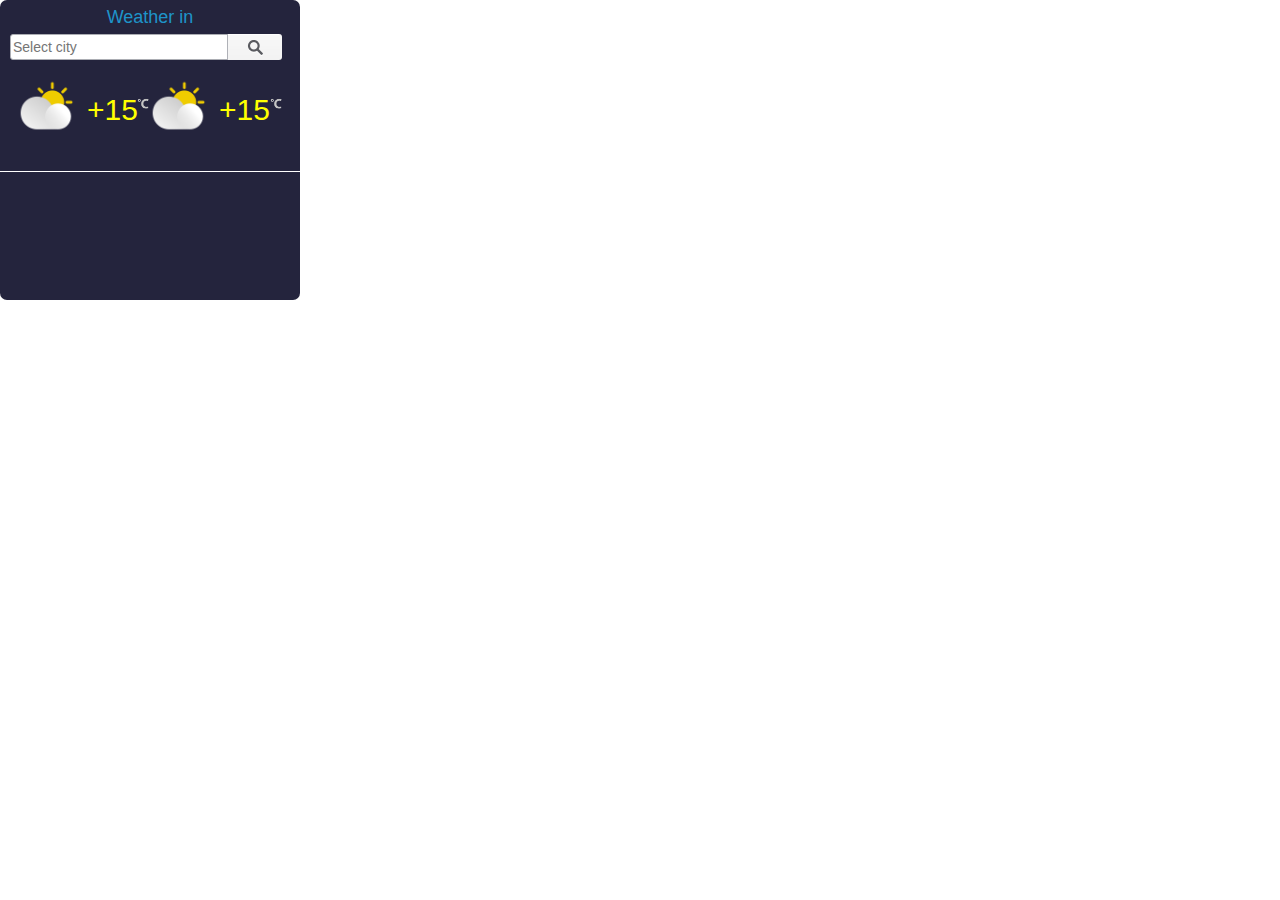
<file: index.html>
<!doctype html>
<html>
 <head>
    <title>Weather Aggregator</title>
    <script src="scripts/jquery-1.11.2.min.js" type="text/javascript"></script>
     <script type="text/javascript" src="https://www.google.com/jsapi"></script>
     <script src="scripts/content.js" type="text/javascript"></script>
     <link href="style.css" rel="stylesheet" type="text/css"/>
    <meta charset="utf-8">
</head>
<body>

<div class="popup">

   <div class="city">
    <span>Weather in <label></label></span>
    <br />
     <input type="text" class="town" placeholder="Select city"/>
     <button id="show">Show</button>
   </div>


  <div class="center" style="display: none;"> 
   <div class="day_icon">
     <img id = "img0" class="" src="images/icons/weather_32.png" Title = "weather">
   </div>

   <div class="temp temp0">
      <span>+15</span>
   </div>
   <div class="cell"><img class="" src="images/icons/weather_42.png" Title = "weather"></div>
  </div> 

  <div class="center_all" style="display: block;"> 
   <div class="day_icon_first">
     <img id = "img1" class="" src="images/icons/weather_32.png" Title = "weather">
   </div>

   <div class="temp temp1">
      <span>+15</span>
   </div>
   <div class="cell_first"><img class="" src="images/icons/weather_42.png" Title = "weather"></div>
   
   <div class="day_icon_second">
     <img id = "img2" class="" src="images/icons/weather_32.png" Title = "weather">
   </div>

   <div class="temp temp2">
      <span>+15</span>
   </div>
   <div class="cell_second"><img  class="" src="images/icons/weather_42.png" Title = "weather"></div>

  </div> 
    
   <div class="clear-both"></div>

   <div class="footer">

       <div id="grafic" style="width: 280px; height: 100px;"></div>
   </div>
</div>

  </body>
</html>
</file>
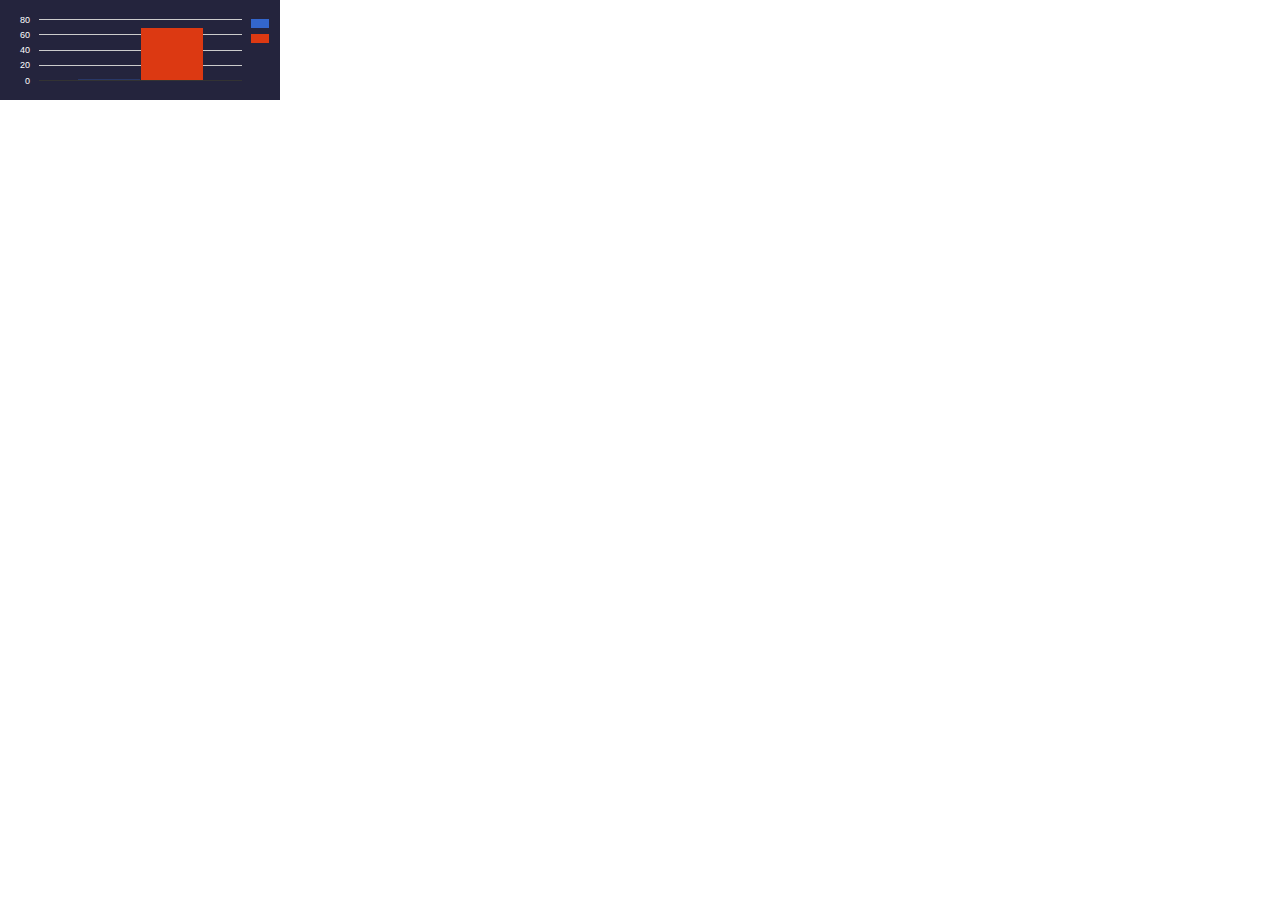
<file: chart.html>
<!doctype html>
<html>
<head><title></title>
	    <script src="scripts/jquery-1.11.2.min.js" type="text/javascript"></script>
	    <script src="scripts/content.js" type="text/javascript"></script>
        <script type="text/javascript" src="https://www.google.com/jsapi"></script>

        <link href="style.css" rel="stylesheet" type="text/css"/>
	    <meta charset="utf-8">
</head>
<body>
<script>
   google.load("visualization", "1", {packages:["corechart"]});
   google.setOnLoadCallback(drawChart);
   function drawChart() {
    var data = google.visualization.arrayToDataTable([
     ['', '', ''],
     ['', 1.3, 100]
    ]);
    var options = {
     title: '',
     hAxis: {title: ''},
     vAxis: {title: ''}
    };
    var chart = new google.visualization.ColumnChart(document.getElementById('grafic'));
    chart.draw(data, options);
   }
  </script>
<div id="grafic" style="width: 280px; height: 100px;">
<div style="position: relative; width: 280px; height: 100px;" dir="ltr"><div style="position: absolute; left: 0px; top: 0px; width: 100%; height: 100%;" aria-label="Диаграмма."><svg width="280" height="100" style="overflow: hidden;" aria-label="Диаграмма."><defs id="defs"><clipPath id="_ABSTRACT_RENDERER_ID_0"><rect x="39" y="19" width="203" height="62"></rect></clipPath></defs><rect x="0" y="0" width="280" height="100" stroke="none" stroke-width="0" fill="#24243d"></rect><g><rect x="251" y="19" width="18" height="24" stroke="none" stroke-width="0" fill-opacity="0" fill="#ffffff"></rect><g><rect x="251" y="19" width="18" height="9" stroke="none" stroke-width="0" fill-opacity="0" fill="#ffffff"></rect><rect x="251" y="19" width="18" height="9" stroke="none" stroke-width="0" fill="#3366cc"></rect></g><g><rect x="251" y="34" width="18" height="9" stroke="none" stroke-width="0" fill-opacity="0" fill="#ffffff"></rect><rect x="251" y="34" width="18" height="9" stroke="none" stroke-width="0" fill="#dc3912"></rect></g></g><g><rect x="39" y="19" width="203" height="62" stroke="none" stroke-width="0" fill-opacity="0" fill="#ffffff"></rect><g clip-path="url(http://dev.test.com/onlyForward/#_ABSTRACT_RENDERER_ID_0)"><g><rect x="39" y="80" width="203" height="1" stroke="none" stroke-width="0" fill="#ffffff"></rect><rect x="39" y="65" width="203" height="1" stroke="none" stroke-width="0" fill="#cccccc"></rect><rect x="39" y="50" width="203" height="1" stroke="none" stroke-width="0" fill="#cccccc"></rect><rect x="39" y="34" width="203" height="1" stroke="none" stroke-width="0" fill="#cccccc"></rect><rect x="39" y="19" width="203" height="1" stroke="none" stroke-width="0" fill="#cccccc"></rect></g><g><rect x="78" y="79.70700000000001" width="62" height="0.7929999999999922" stroke="none" stroke-width="0" fill="#3366cc"></rect><rect x="141" y="28" width="62" height="52" stroke="none" stroke-width="0" fill="#dc3912"></rect></g><g><rect x="39" y="80" width="203" height="1" stroke="none" stroke-width="0" fill="#333333"></rect></g></g><g></g><g><g><text text-anchor="end" x="30" y="83.65" font-family="Arial" font-size="9" stroke="none" stroke-width="0" fill="#ffffff">0</text></g><g><text text-anchor="end" x="30" y="68.4" font-family="Arial" font-size="9" stroke="none" stroke-width="0" fill="#ffffff">20</text></g><g><text text-anchor="end" x="30" y="53.15" font-family="Arial" font-size="9" stroke="none" stroke-width="0" fill="#ffffff">40</text></g><g><text text-anchor="end" x="30" y="37.9" font-family="Arial" font-size="9" stroke="none" stroke-width="0" fill="#ffffff">60</text></g><g><text text-anchor="end" x="30" y="22.65" font-family="Arial" font-size="9" stroke="none" stroke-width="0" fill="#ffffff">80</text></g></g></g><g></g></svg><div aria-label="Данные диаграммы в виде таблицы." style="position: absolute; left: -10000px; top: auto; width: 1px; height: 1px; overflow: hidden;"><table><thead><tr><th></th><th></th><th></th></tr></thead><tbody><tr><td></td><td>1,3</td><td>70</td></tr></tbody></table></div></div></div><div style="display: none; position: absolute; top: 110px; left: 290px; white-space: nowrap; font-family: Arial; font-size: 9px;" aria-hidden="true">...</div><div></div></div>
</div>
</body>
</html>
</file>
<file: style.css>
body{
    margin: 0;
    padding: 0;
    font-family: Arial, Verdana, sans-serif;
    font-size: 12px;
    color: #fff;
}
a {
    text-decoration: none;
}

a:hover {
    text-decoration: underline;
}
.clear-both{clear:both;}
iframe{
	width: 280px;
    height: 105px;
    border: none;
}
.popup{
	background: #24243d;
	height: 300px;
	width: 300px;
    color: #fff;
    -moz-border-radius: 7px;
    -khtml-border-radius: 7px;
    -webkit-border-radius: 7px;
    -moz-border-radius: 7px;
    -khtml-border-radius: 7px;
    -webkit-border-radius: 7px;
}

.city{
	padding: 20px 9px 0px 10px;
}

.city span{
	padding-bottom: 7px;
    display: inline-block;
    width: 280px;
    text-align: center;
    font-size: 18px;
    position: absolute;
    top: 7px;
    color: #1e94ca;
}

.city button{
	height: 21px;
	cursor: pointer;
}

.city input{
	color: #777;
    border: 1px solid #abadb3;
    padding: 2px;
    font-size: 14px;
    line-height: 20px;
    height: 20px;
    width: 215px;
    border-radius: 3px 0px 0px 3px;
    outline: 0;
}

#show{
	height: 26px;
    width: 55px;
    background: url(images/search.png) no-repeat 0 0;
    border: none;
    cursor: pointer;
    text-indent: -9999px;
    position: relative;
    top: -1px;
    left: -7px;
    padding: 0;
    border-radius: 0px 3px 3px 0px;
}

.center{
    display: inline-block;
    padding: 15px 50px;
    height: 80px;
}

.day_icon{
    float: left;
}
.day_icon img{
    height: 90px;
}
.temp{
    width: 90px;
    float: left;
    padding-top: 17px;
    padding-left: 2px;;	
}

.temp span{
	font-size: 42px;
    color: yellow;
}
.cell{
	height: 30px;
    float: right;
    position: relative;
    top: -47px;
}
.cell img{
	height: 37px;
}

.center_all{
    display: inline-block;
    padding: 15px;
    height: 80px;
}

.day_icon_first, .day_icon_second{
	width: 70px;
    float: left;
}
.day_icon_first img, .day_icon_second img{
	height: 60px;
}
.center_all >.temp{
    width: 60px;
    float: left;
    padding-top: 17px;
    padding-left: 2px;;	
}

.center_all >.temp span{
	font-size: 30px;
    color: yellow;
}

.cell_first{
	float: right;
	position: absolute;
	width: 20px;
	height: 20px;
	left: 135px;
	top: 95px;
}
.cell_first img, .cell_second img{
	height: 17px;
}
.cell_second{
	float: right;
	position: absolute;
	top: 95px;
	width: 20px;
	height: 20px;
	left: 268px;
}


.footer{
	width: 94%;
    height: 100px;
    padding: 10px;
    border-top: solid 1px;
}
</file>
